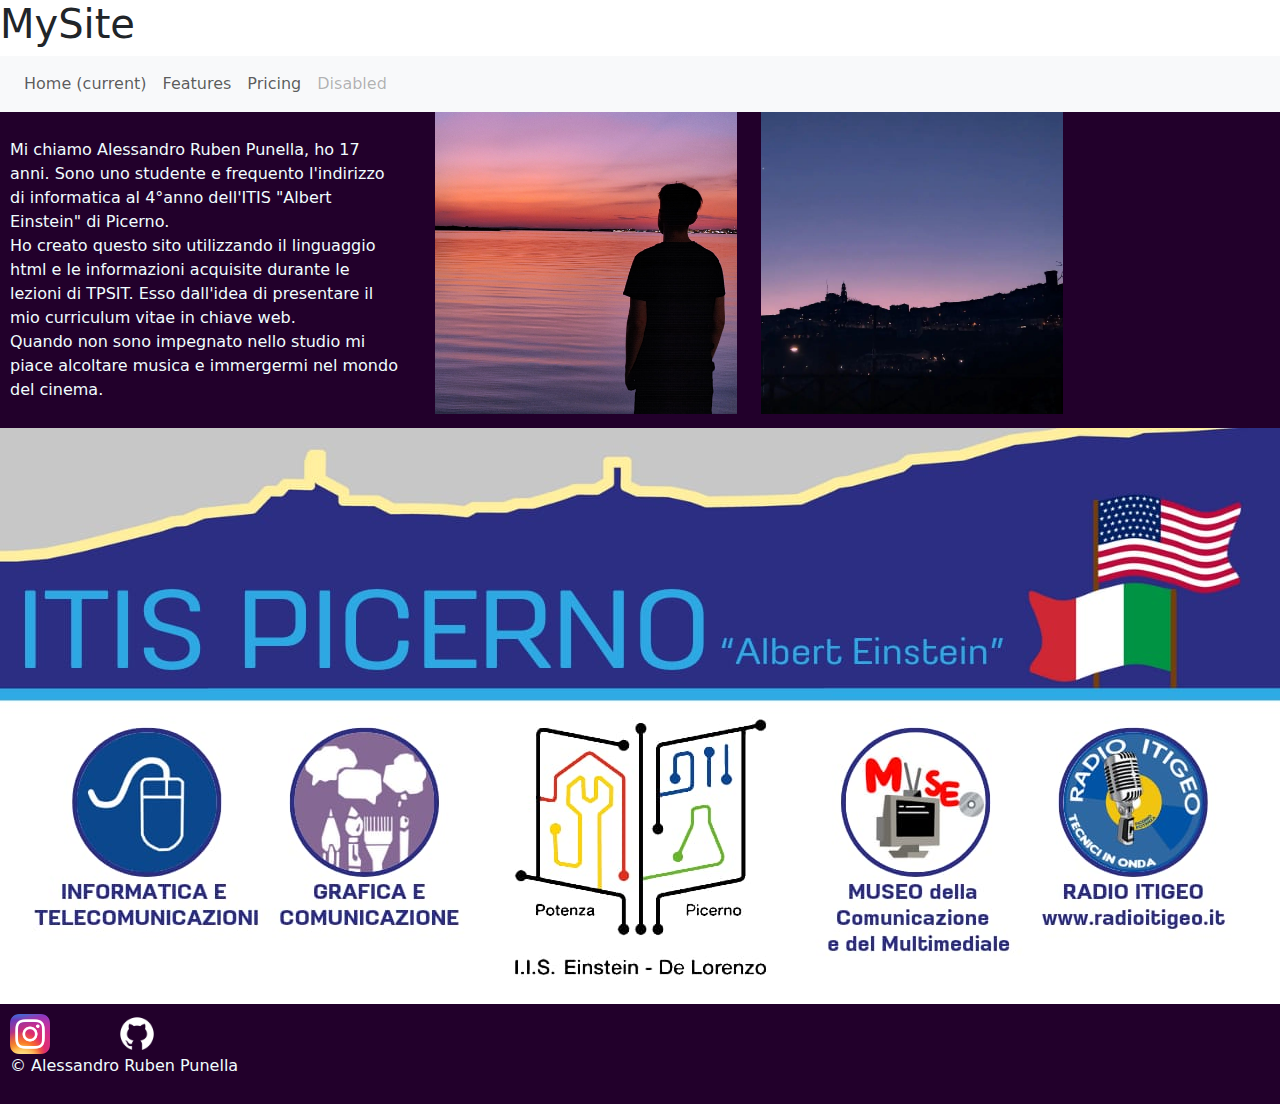
<file: index.html>
<html>
	<head>
		<title>Alessandro Ruben Punella</title>
		
		<link href="https://cdn.jsdelivr.net/npm/bootstrap@5.3.3/dist/css/bootstrap.min.css" rel="stylesheet" integrity="sha384-QWTKZyjpPEjISv5WaRU9OFeRpok6YctnYmDr5pNlyT2bRjXh0JMhjY6hW+ALEwIH" crossorigin="anonymous">
		<link rel="icon" type="immage/x-icon" href="curriculum.ico">
		<link rel="stylesheet" type="text/css" href="mystyle.css"/>
		
		<style>
        </style>
		
	</head>
	<body class="sfondoChiaro">
	
		<header>
			<h1>MySite</h1>
			
			<nav class="navbar navbar-expand-lg navbar-light bg-light">
				<a class="navbar-brand" href="#"></a>
				<button class="navbar-toggler" type="button" data-toggle="collapse" data-target="#navbarNav" aria-controls="navbarNav" aria-expanded="false" aria-label="Toggle navigation">
					<span class="navbar-toggler-icon"></span>
				</button>
				<div class="collapse navbar-collapse" id="navbarNav">
					<ul class="navbar-nav">
						<li class="nav-item active">
							<a class="nav-link" href="#">Home <span class="sr-only">(current)</span></a>
						</li>
						<li class="nav-item">
							<a class="nav-link" href="#">Features</a>
						</li>
						<li class="nav-item">
							<a class="nav-link" href="#">Pricing</a>
						</li>
						<li class="nav-item">
							<a class="nav-link disabled" href="#">Disabled</a>
						</li>
					</ul>
				</div>
			</nav>
		</header>
		
		<main>
		
			<div style="background-color:22002b" class="row">
				
				<div class="col-4">
					<p><p class="testo">Mi chiamo Alessandro Ruben Punella, ho 17 anni. Sono uno studente e frequento l'indirizzo di informatica al 4°anno dell'ITIS "Albert Einstein" di Picerno.<br>Ho creato questo sito utilizzando il linguaggio html e le informazioni acquisite durante le lezioni di TPSIT. Esso dall'idea di presentare il mio curriculum vitae in chiave web.<br>Quando non sono impegnato nello studio mi piace alcoltare musica e immergermi nel mondo del cinema.</p></p>
				</div>
				<div class="col-3">
					<img class="foto" src="FotoSito.jpg" >
				</div>
				<div class="col-3">
					<a href="https://it.wikipedia.org/wiki/Picerno" target="_blank"><img  class="foto" src="picerno.png" alt="Picerno" title="Picerno"></a>
				</div>
				
			</div>
				
			<a href="https://www.itigeopz.edu.it/luogo/sede-di-picerno/" target="_blank"><img src="itis.jpg" alt="ITIS Albert Einstein" title="ITIS Albert Einstein" width="100%"></a>
		
		
			
			
			
			
		</main>
		<footer class="testo">
			<div class="row">
				<div class="col-1">
					<a href="https://www.instagram.com/xela_arp/" target="_blank"><img src="Instagram_icon.png.webp" alt="Instagram" title="Instagram" width="40px"></a>
				</div>
				
				<div class="col-1">
					<a href="https://github.com/Alessandro-Punella" target="_blank"><img src="github.png" alt="GitHub" title="GitHUb" width="40px"></a>
				</div>
			</div>
			
			<p>&copy; Alessandro Ruben Punella</p>
		</footer>
	</body>
</html>
</file>
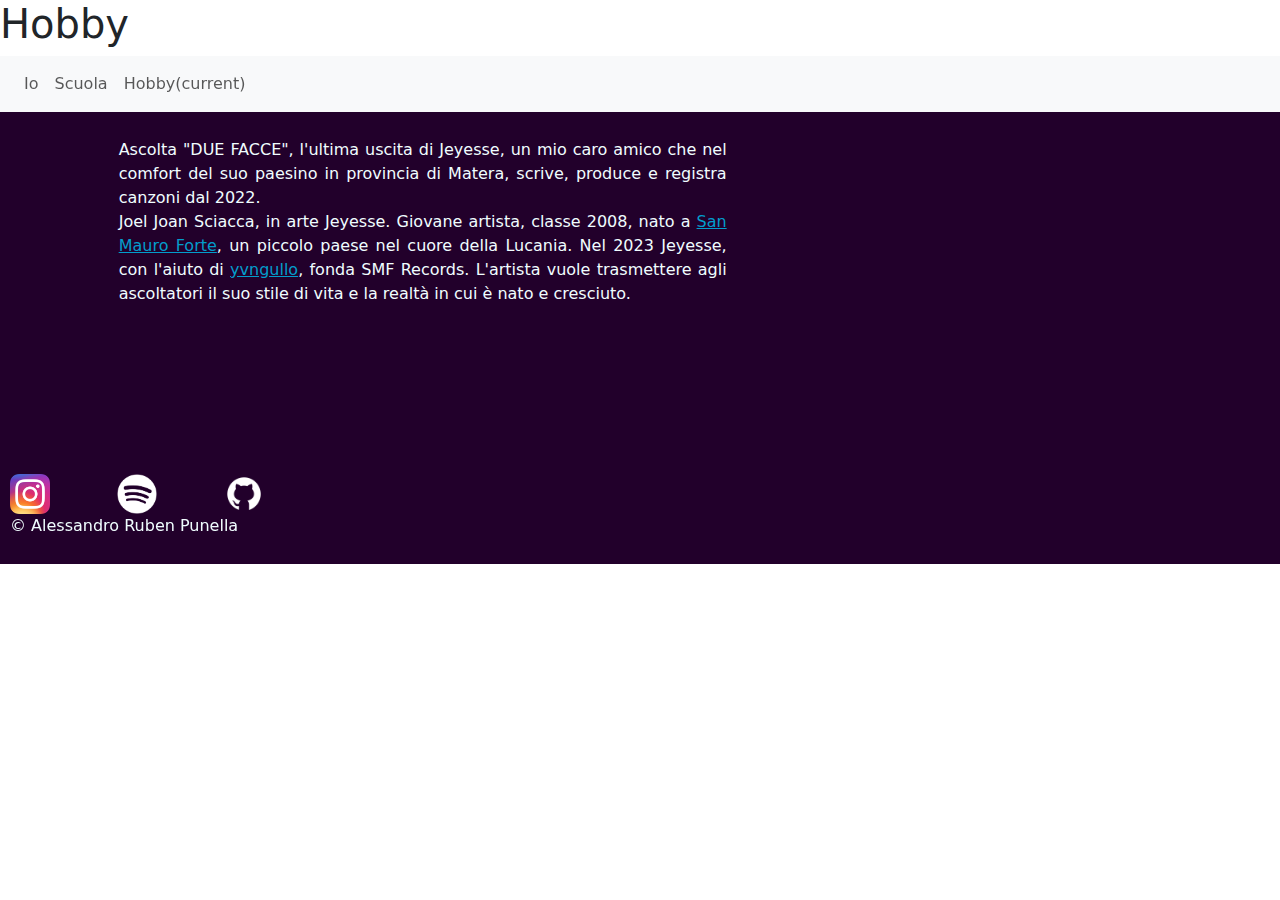
<file: hobby.html>
<html>
	<head>
		<title>Alessandro Ruben Punella</title>
		
		<link href="https://cdn.jsdelivr.net/npm/bootstrap@5.3.3/dist/css/bootstrap.min.css" rel="stylesheet" integrity="sha384-QWTKZyjpPEjISv5WaRU9OFeRpok6YctnYmDr5pNlyT2bRjXh0JMhjY6hW+ALEwIH" crossorigin="anonymous">
		<link rel="icon" type="immage/x-icon" href="curriculum.ico">
		<link rel="stylesheet" type="text/css" href="mystyle.css"/>
		
		<style>
        </style>
		
	</head>
	<body class="sfondoChiaro">
	
		<header>
			<h1>Hobby</h1>
			
			<nav class="navbar navbar-expand-lg navbar-light bg-light">
				<a class="navbar-brand" href="#"></a>
				<button class="navbar-toggler" type="button" data-toggle="collapse" data-target="#navbarNav" aria-controls="navbarNav" aria-expanded="false" aria-label="Toggle navigation">
					<span class="navbar-toggler-icon"></span>
				</button>
				<div class="collapse navbar-collapse" id="navbarNav">
					<ul class="navbar-nav">
						<li class="nav-item active">
							<a class="nav-link" href="index.html">Io</a>
						</li>
						<li class="nav-item">
							<a class="nav-link" href="scuola.html">Scuola</a>
						</li>
						<li class="nav-item">
							<a class="nav-link" href="hobby.html">Hobby<span class="sr-only">(current)</span></a>
						</li>
					</ul>
				</div>
			</nav>
		</header>
		
		<main>
		
			<div style="background-color:22002b" class="row">
				<div class="col-1">
				</div>
				<div class="col-6">
					<p><p style="text-align:justify" class="testo"> Ascolta "DUE FACCE", l'ultima uscita di Jeyesse, un mio caro amico che nel comfort del suo paesino in provincia di Matera, scrive, produce e registra canzoni dal 2022.
					<br>Joel Joan Sciacca, in arte Jeyesse. Giovane artista, classe 2008, nato a <a class="link" href="https://it.wikipedia.org/wiki/San_Mauro_Forte" target="_blank">San Mauro Forte</a>, un piccolo paese nel cuore della Lucania. Nel 2023 Jeyesse, con l'aiuto di <a class="link" href="https://open.spotify.com/intl-it/artist/0TPK9PfhxxavpXXYWcTajb" target="_blank">yvngullo</a>, fonda SMF Records. L'artista vuole trasmettere agli ascoltatori il suo stile di vita e la realtà in cui è nato e cresciuto.</p></p>
				</div>
				<div class="col-4">
					<iframe style="border-radius:12px" src="https://open.spotify.com/embed/album/3Grf1jve0mC9mQbiQPy4Kh?utm_source=generator" width="100%" height="352" frameBorder="0" allowfullscreen="" allow="autoplay; clipboard-write; encrypted-media; fullscreen; picture-in-picture" loading="lazy"></iframe>
				</div>
				
				<div class="col-1">
				</div>
				
		
			
			
			
			
		</main>
		<footer class="testo">
			<div class="row">
				<div class="col-1">
					<a href="https://www.instagram.com/xela_arp/" target="_blank"><img src="Instagram_icon.png.webp" alt="Instagram" title="Instagram" width="40px"></a>
				</div>
				<div class="col-1">
					<a href="https://open.spotify.com/user/k1hnl9u8wtqan8lhffv5dsppv" target="_blank"><img src="Spotify.png" alt="Spotify" title="Instagram" width="40px"></a>
				</div>
				<div class="col-1">
					<a href="https://github.com/Alessandro-Punella" target="_blank"><img src="github.png" alt="GitHub" title="GitHUb" width="40px"></a>
				</div>
			</div>
			
			<p>&copy; Alessandro Ruben Punella</p>
		</footer>
	</body>
</html>
</file>
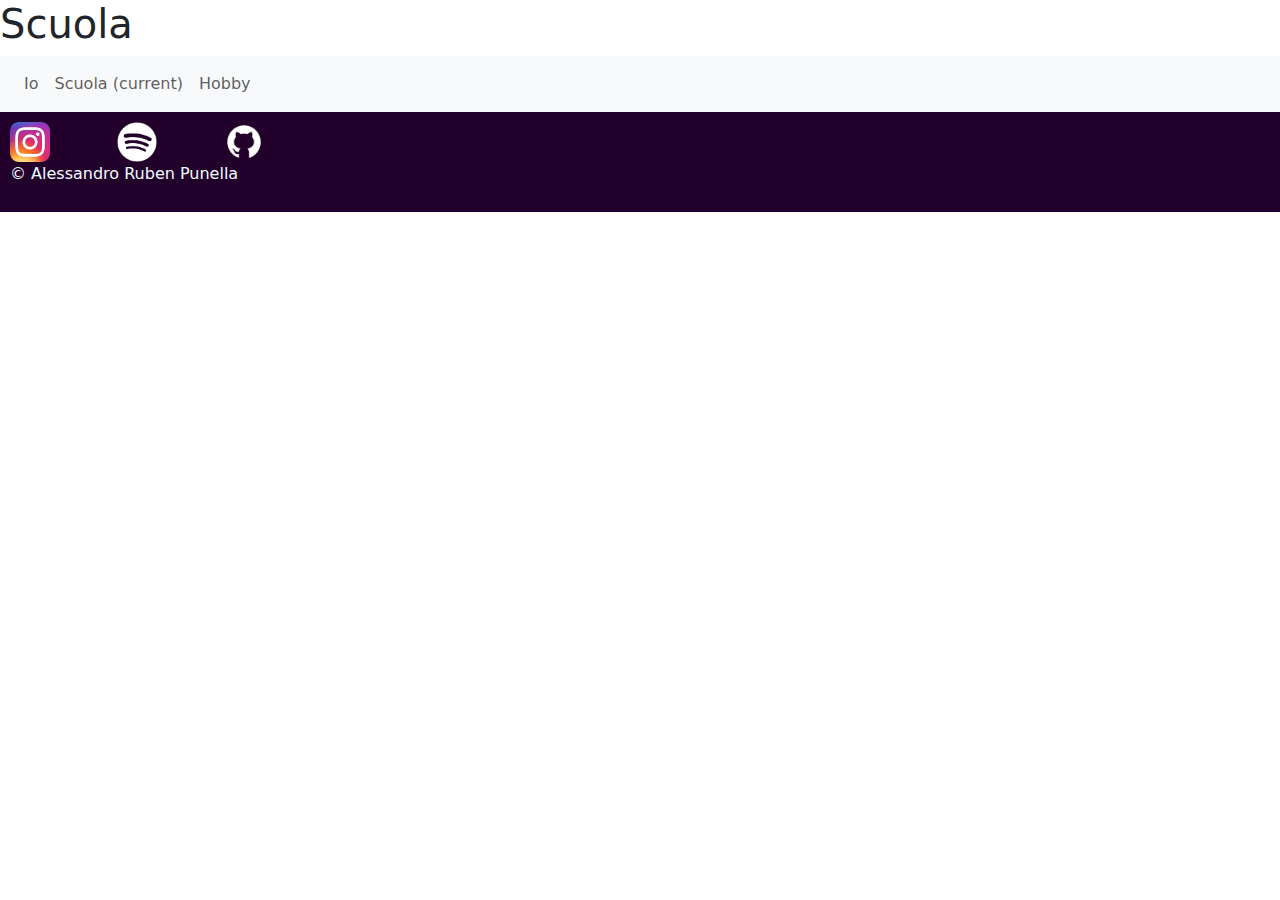
<file: scuola.html>
<html>
	<head>
		<title>Alessandro Ruben Punella</title>
		
		<link href="https://cdn.jsdelivr.net/npm/bootstrap@5.3.3/dist/css/bootstrap.min.css" rel="stylesheet" integrity="sha384-QWTKZyjpPEjISv5WaRU9OFeRpok6YctnYmDr5pNlyT2bRjXh0JMhjY6hW+ALEwIH" crossorigin="anonymous">
		<link rel="icon" type="immage/x-icon" href="curriculum.ico">
		<link rel="stylesheet" type="text/css" href="mystyle.css"/>
		
		<style>
        </style>
		
	</head>
	<body class="sfondoChiaro">
	
		<header>
			<h1>Scuola</h1>
			
			<nav class="navbar navbar-expand-lg navbar-light bg-light">
				<a class="navbar-brand" href="#"></a>
				<button class="navbar-toggler" type="button" data-toggle="collapse" data-target="#navbarNav" aria-controls="navbarNav" aria-expanded="false" aria-label="Toggle navigation">
					<span class="navbar-toggler-icon"></span>
				</button>
				<div class="collapse navbar-collapse" id="navbarNav">
					<ul class="navbar-nav">
						<li class="nav-item active">
							<a class="nav-link" href="index.html">Io</a>
						</li>
						<li class="nav-item">
							<a class="nav-link" href="scuola.html">Scuola <span class="sr-only">(current)</span></a>
						</li>
						<li class="nav-item">
							<a class="nav-link" href="hobby.html">Hobby</a>
						</li>
					</ul>
				</div>
			</nav>
		</header>
		
		<main>
		
			<div style="background-color:22002b" class="row">
				
				
			</div>
		
			
			
			
			
		</main>
		<footer class="testo">
			<div class="row">
				<div class="col-1">
					<a href="https://www.instagram.com/xela_arp/" target="_blank"><img src="Instagram_icon.png.webp" alt="Instagram" title="Instagram" width="40px"></a>
				</div>
				<div class="col-1">
					<a href="https://open.spotify.com/user/k1hnl9u8wtqan8lhffv5dsppv" target="_blank"><img src="Spotify.png" alt="Spotify" title="Instagram" width="40px"></a>
				</div>
				<div class="col-1">
					<a href="https://github.com/Alessandro-Punella" target="_blank"><img src="github.png" alt="GitHub" title="GitHUb" width="40px"></a>
				</div>
				
			</div>
			
			<p>&copy; Alessandro Ruben Punella</p>
		</footer>
	</body>
</html>
</file>
<file: mystyle.css>
.foto{
	width: 100%;
	height: auto;
}
.sfondo{
	background-color: f0fdff;
}
.testo{
				
	color: f0fdff;
	background-color: 22002b;
	padding: 10px;
}
.link{
	color: 029dcc;
}
</file>
